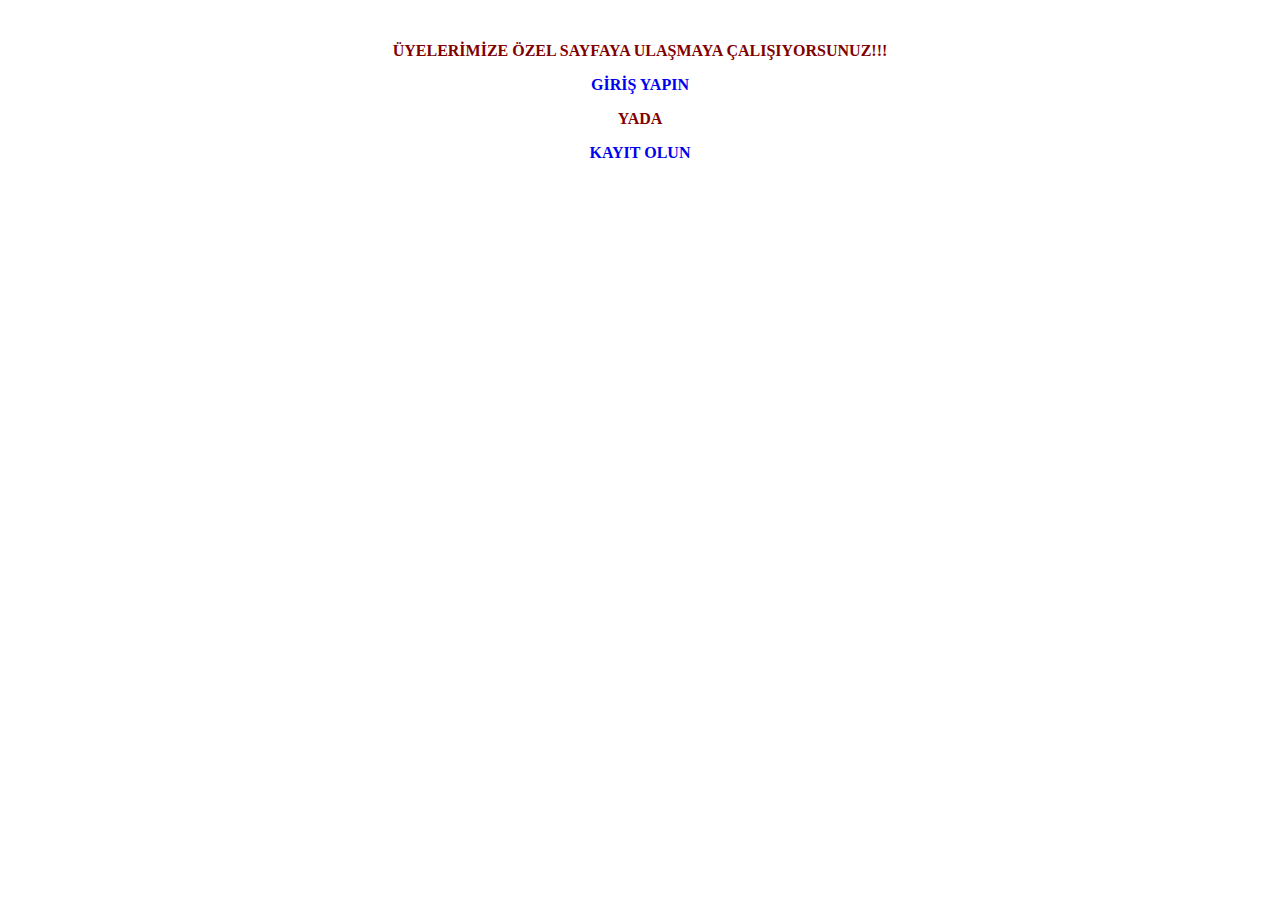
<file: uyari.html>
<html>
<head>
<meta http-equiv="Content-Type" content="text/html; charset=windows-1254">
<title>Bilisimogretmeni.com</title>
</head>
<body>
<p>&nbsp;</p>
<p align="center"><font color="#800000"><b>�YELER�M�ZE �ZEL SAYFAYA ULA�MAYA
�ALI�IYORSUNUZ!!!</b></font></p>
<p align="center"><font color="#800000"><b>
<a href="index" style="text-decoration: none">G�R�� YAPIN</a></b></font></p>
<p align="center"><font color="#800000"><b>YADA</b></font></p>
<p align="center"><font color="#800000"><b>
<a href="signup" style="text-decoration: none">KAYIT OLUN</a></b></font></p>
</body>
</html>
</file>
